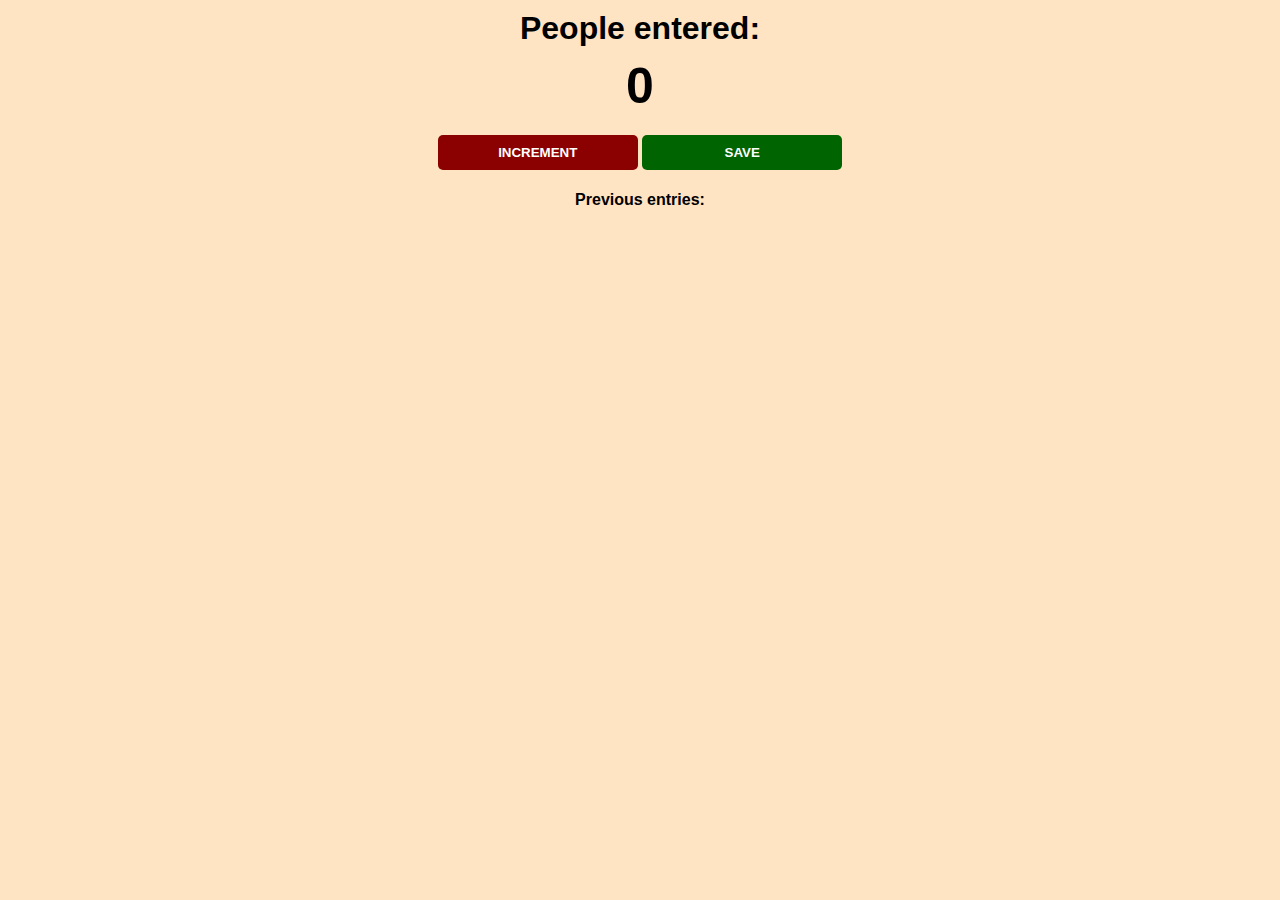
<file: index.html>
<html>
    <head>
        <link rel="stylesheet" href="proj1.css">
    </head>
    <body>
        <h1>People entered:</h1>
        <h2 id="count-el">0</h2>
        <button id="increment-btn" onclick="increment()">INCREMENT</button>
        <button id="save-btn" onclick="save()">SAVE</button>
        <p id="save-el">Previous entries: </p>
        <script src="proj1.js"></script>
    </body>
</html>
</file>
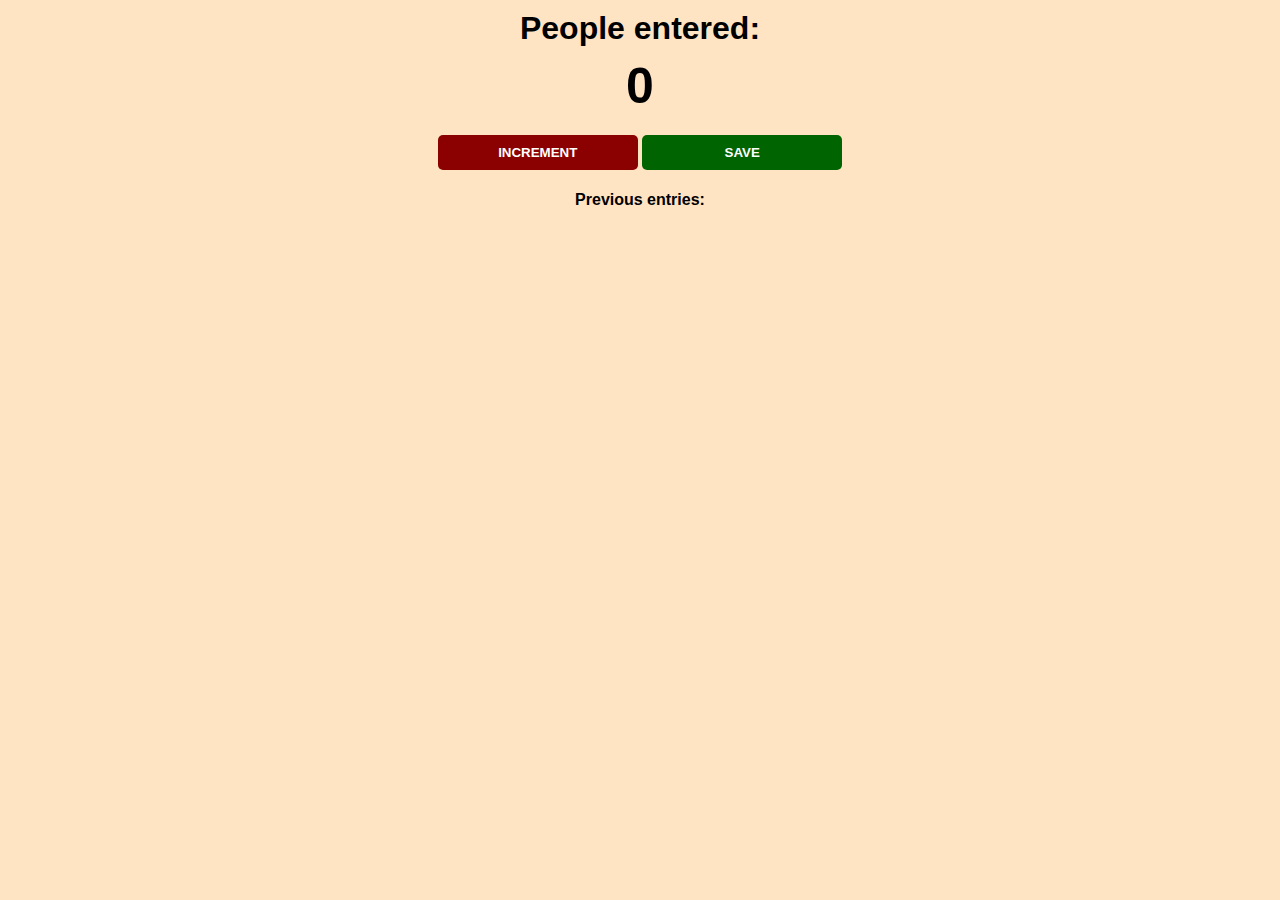
<file: proj1.html>
<html>
    <head>
        <link rel="stylesheet" href="proj1.css">
    </head>
    <body>
        <h1>People entered:</h1>
        <h2 id="count-el">0</h2>
        <button id="increment-btn" onclick="increment()">INCREMENT</button>
        <button id="save-btn" onclick="save()">SAVE</button>
        <p id="save-el">Previous entries: </p>
        <script src="proj1.js"></script>
    </body>
</html>
</file>
<file: proj1.css>
body {
    background-color: bisque;
    background-size: cover;
    font-family: -apple-system, BlinkMacSystemFont, 'Segoe UI', Roboto, Oxygen, Ubuntu, Cantarell, 'Open Sans', 'Helvetica Neue', sans-serif;
    font-weight: bold;
    text-align: center;
}

h1 {
    margin-top: 10px;
    margin-bottom: 10px;
}

h2 {
    font-size: 50px;
    margin-top: 0;
    margin-bottom: 20px;
}

button {
    border: none;
    padding-top: 10px;
    padding-bottom: 10px;
    color: white;
    font-weight: bold;
    width: 200px;
    margin-bottom: 5px;
    border-radius: 5px;
}

#increment-btn {
    background: darkred;
}

#save-btn {
    background: darkgreen;
}
</file>
